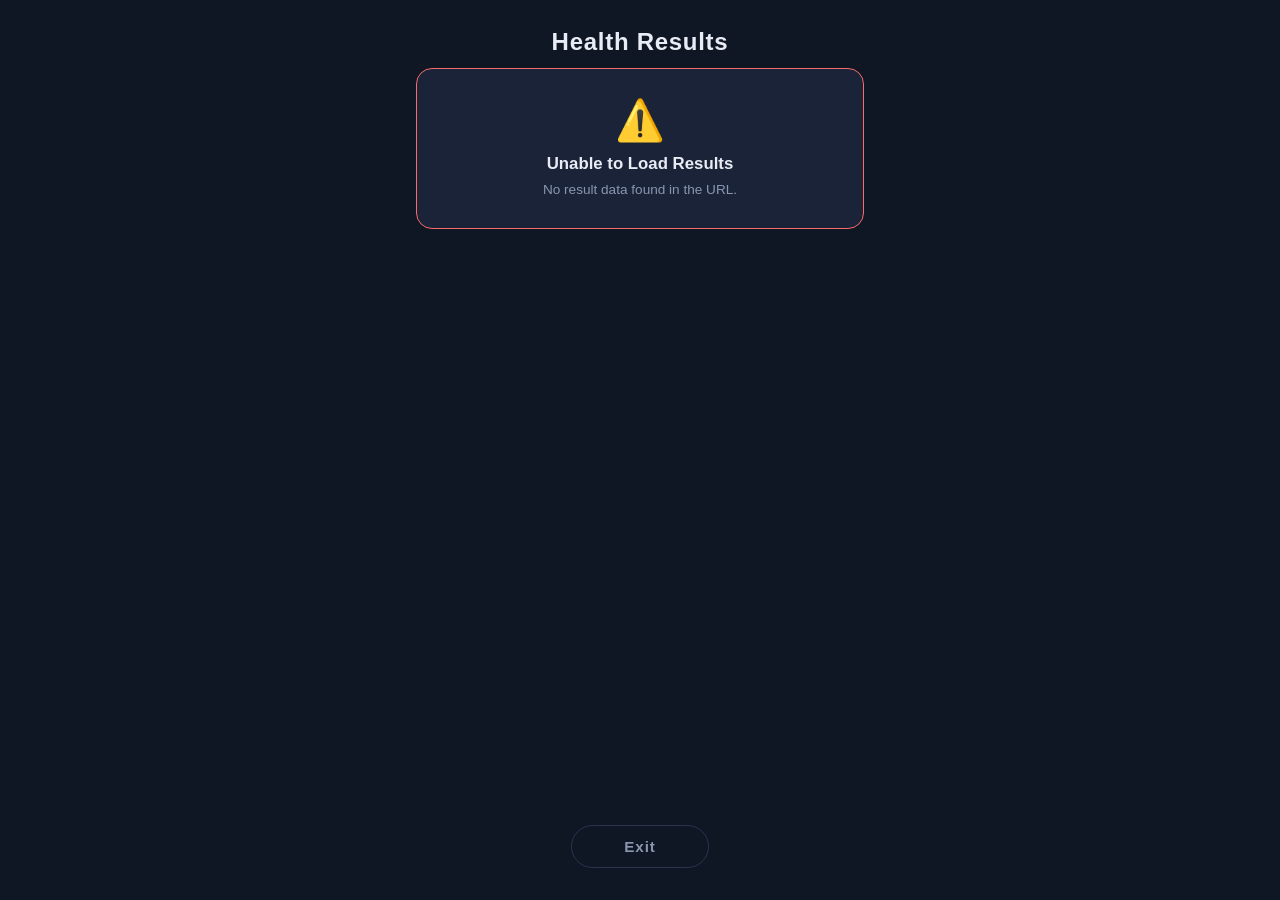
<file: index.html>
<!DOCTYPE html>
<html lang="en">
<head>
  <meta charset="UTF-8" />
  <meta name="viewport" content="width=device-width, initial-scale=1.0" />
  <title>Health Results</title>
  <style>
    /* ---- Reset & base ---- */
    *, *::before, *::after { box-sizing: border-box; margin: 0; padding: 0; }

    :root {
      --bg: #0f1624;
      --card-bg: #1a2337;
      --accent: #4f8ef7;
      --accent2: #56e3a0;
      --text: #e8ecf4;
      --text-muted: #8a96b0;
      --red: #f76b6b;
      --yellow: #f7c948;
      --green: #56e3a0;
      --radius: 16px;
    }

    body {
      font-family: -apple-system, BlinkMacSystemFont, "Segoe UI", Roboto, sans-serif;
      background: var(--bg);
      color: var(--text);
      min-height: 100vh;
      display: flex;
      flex-direction: column;
      align-items: center;
    }

    /* ---- Page header ---- */
    .page-header {
      width: 100%;
      text-align: center;
      padding: 28px 16px 8px;
    }
    .page-header h1 {
      font-size: 1.5rem;
      font-weight: 700;
      letter-spacing: 0.03em;
      color: var(--text);
    }
    .page-header .subtitle {
      font-size: 0.85rem;
      color: var(--text-muted);
      margin-top: 4px;
    }

    /* ---- Main content ---- */
    .content {
      width: 100%;
      max-width: 480px;
      padding: 0 16px;
      flex: 1;
      display: flex;
      flex-direction: column;
      align-items: center;
      gap: 20px;
    }

    /* ---- Health Score ring ---- */
    .score-card {
      background: var(--card-bg);
      border-radius: var(--radius);
      padding: 28px 20px 22px;
      width: 100%;
      display: flex;
      flex-direction: column;
      align-items: center;
      gap: 12px;
      box-shadow: 0 4px 24px rgba(0,0,0,.35);
    }
    .score-card .card-label {
      font-size: 0.78rem;
      font-weight: 600;
      letter-spacing: 0.12em;
      text-transform: uppercase;
      color: var(--text-muted);
    }
    .ring-wrap {
      position: relative;
      width: 140px;
      height: 140px;
    }
    .ring-wrap svg {
      transform: rotate(-90deg);
      width: 140px;
      height: 140px;
    }
    .ring-bg { fill: none; stroke: #2a3450; stroke-width: 10; }
    .ring-fg {
      fill: none;
      stroke-width: 10;
      stroke-linecap: round;
      transition: stroke-dashoffset 0.8s ease;
    }
    .ring-center {
      position: absolute;
      inset: 0;
      display: flex;
      flex-direction: column;
      align-items: center;
      justify-content: center;
    }
    .ring-value {
      font-size: 2.2rem;
      font-weight: 700;
      line-height: 1;
    }
    .ring-unit {
      font-size: 0.72rem;
      color: var(--text-muted);
      margin-top: 2px;
    }
    .score-status {
      font-size: 1rem;
      font-weight: 600;
    }

    /* ---- Metric cards grid ---- */
    .metrics-grid {
      width: 100%;
      display: flex;
      flex-direction: column;
      gap: 14px;
    }

    .metric-card {
      background: var(--card-bg);
      border-radius: var(--radius);
      padding: 20px 16px 16px;
      display: flex;
      flex-direction: column;
      gap: 8px;
      box-shadow: 0 4px 16px rgba(0,0,0,.3);
      position: relative;
      overflow: hidden;
      width: 100%;
    }
    .metric-card::before {
      content: '';
      position: absolute;
      top: 0; left: 0; right: 0;
      height: 3px;
      border-radius: var(--radius) var(--radius) 0 0;
    }
    .metric-card.heart::before { background: var(--red); }
    .metric-card.bp::before    { background: var(--accent); }

    .metric-icon {
      font-size: 1.5rem;
      line-height: 1;
    }
    .metric-label {
      font-size: 0.72rem;
      font-weight: 600;
      letter-spacing: 0.1em;
      text-transform: uppercase;
      color: var(--text-muted);
    }
    .metric-value {
      font-size: 2rem;
      font-weight: 700;
      line-height: 1;
    }
    .metric-unit {
      font-size: 0.72rem;
      color: var(--text-muted);
    }

    /* Blood pressure special layout */
    .bp-row {
      display: flex;
      align-items: baseline;
      gap: 6px;
    }
    .bp-separator {
      font-size: 1.4rem;
      color: var(--text-muted);
      font-weight: 300;
    }
    .bp-inner {
      display: flex;
      justify-content: space-around;
      gap: 10px;
    }
    .bp-block {
      display: flex;
      flex-direction: column;
      align-items: center;
      gap: 4px;
    }
    .bp-block .metric-value { font-size: 1.8rem; }
    .bp-block .metric-label { letter-spacing: 0.06em; }

    /* ---- Timestamp ---- */
    .timestamp {
      font-size: 0.78rem;
      color: var(--text-muted);
      text-align: center;
    }

    /* ---- Error / loading ---- */
    .status-box {
      background: var(--card-bg);
      border-radius: var(--radius);
      padding: 28px 20px;
      text-align: center;
      width: 100%;
      display: none;
    }
    .status-box.visible { display: block; }
    .status-box.error { border: 1px solid var(--red); }
    .status-icon { font-size: 2.5rem; margin-bottom: 10px; }
    .status-title { font-size: 1.05rem; font-weight: 600; margin-bottom: 6px; }
    .status-desc { font-size: 0.85rem; color: var(--text-muted); line-height: 1.5; }

    /* ---- Exit button ---- */
    .exit-wrap {
      width: 100%;
      display: flex;
      justify-content: center;
      padding: 20px 16px 32px;
    }
    .exit-btn {
      background: transparent;
      color: var(--text-muted);
      border: 1.5px solid #2a3450;
      border-radius: 50px;
      padding: 12px 52px;
      font-size: 0.95rem;
      font-weight: 600;
      letter-spacing: 0.06em;
      cursor: pointer;
      transition: border-color 0.2s, color 0.2s, background 0.2s;
    }
    .exit-btn:hover, .exit-btn:focus {
      border-color: var(--accent);
      color: var(--text);
      background: rgba(79,142,247,0.08);
      outline: none;
    }

    /* ---- Toast message ---- */
    .toast {
      position: fixed;
      bottom: 90px;
      left: 50%;
      transform: translateX(-50%);
      background: #2a3450;
      color: var(--text);
      border-radius: 10px;
      padding: 10px 20px;
      font-size: 0.82rem;
      max-width: 90vw;
      text-align: center;
      opacity: 0;
      pointer-events: none;
      transition: opacity 0.3s;
      z-index: 999;
    }
    .toast.error { border: 1px solid var(--red); color: var(--red); }
    .toast.show { opacity: 1; }
  </style>
</head>
<body>

  <div class="page-header">
    <h1>Health Results</h1>
    <p class="subtitle" id="timestamp"></p>
  </div>

  <div class="content" id="results-section" style="display:none">
    <!-- Health Score Ring -->
    <div class="score-card">
      <span class="card-label">Overall Health Score</span>
      <div class="ring-wrap">
        <svg viewBox="0 0 140 140">
          <circle class="ring-bg" cx="70" cy="70" r="60"/>
          <circle class="ring-fg" id="ring-fg" cx="70" cy="70" r="60"
                  stroke-dasharray="377" stroke-dashoffset="377"/>
        </svg>
        <div class="ring-center">
          <span class="ring-value" id="score-value">--</span>
          <span class="ring-unit">/ 100</span>
        </div>
      </div>
      <span class="score-status" id="score-status"></span>
    </div>

    <!-- Metrics grid -->
    <div class="metrics-grid">
      <!-- Heart Rate -->
      <div class="metric-card heart">
        <span class="metric-icon">❤️</span>
        <span class="metric-label">Heart Rate</span>
        <span class="metric-value" id="hr-value">--</span>
        <span class="metric-unit">bpm</span>
      </div>

      <!-- Blood Pressure (full width) -->
      <div class="metric-card bp">
        <span class="metric-icon">🩺</span>
        <span class="metric-label" style="margin-bottom:6px">Blood Pressure</span>
        <div class="bp-inner">
          <div class="bp-block">
            <span class="metric-value" id="sys-value">--</span>
            <span class="metric-label">Systolic</span>
            <span class="metric-unit">mmHg</span>
          </div>
          <span class="bp-separator">/</span>
          <div class="bp-block">
            <span class="metric-value" id="dia-value">--</span>
            <span class="metric-label">Diastolic</span>
            <span class="metric-unit">mmHg</span>
          </div>
        </div>
      </div>
    </div>
  </div>

  <!-- Error state -->
  <div class="content">
    <div class="status-box error" id="error-box">
      <div class="status-icon">⚠️</div>
      <div class="status-title">Unable to Load Results</div>
      <div class="status-desc" id="error-desc">No result data found in the URL.</div>
    </div>
  </div>

  <!-- Exit button (always at bottom center) -->
  <div class="exit-wrap">
    <button class="exit-btn" onclick="navigateBack()">Exit</button>
  </div>

  <!-- Toast -->
  <div class="toast" id="toast"></div>

  <script>
    /* ============================================================
     *  Float-16 decoder  (IEEE 754 half-precision → JS number)
     * ============================================================ */
    function float16ToNumber(bits) {
      const sign = (bits & 0x8000) ? -1 : 1;
      const exp  = (bits & 0x7C00) >> 10;
      const mant =  bits & 0x03FF;
      if (exp === 0)  return mant === 0 ? sign * 0 : sign * Math.pow(2, -14) * (mant / 1024);
      if (exp === 31) return mant === 0 ? sign * Infinity : NaN;
      return sign * Math.pow(2, exp - 15) * (1 + mant / 1024);
    }

    /* ============================================================
     *  CRC-16 (Modbus / IBM variant — same as reference project)
     * ============================================================ */
    function crc16(str) {
      const buf = Array.from(str).map(c => c.charCodeAt(0));
      let crc = 0xFFFF;
      for (let i = 0; i < buf.length; i++) {
        crc ^= buf[i];
        for (let j = 0; j < 8; j++) {
          const odd = crc & 0x0001;
          crc >>= 1;
          if (odd) crc ^= 0xA001;
        }
      }
      const lsb = crc & 0x00FF;
      const msb = (crc & 0xFF00) >> 8;
      return new Uint8Array([lsb, msb]);   // little-endian
    }

    function pointIDToHashKey(id) {
      const bytes = crc16(id);
      return `${bytes[0]}${bytes[1]}`;
    }

    /* ============================================================
     *  Decode NuraQR encoded string from URL
     * ============================================================ */
    function decodeNuraQRString(encoded) {
      const raw   = atob(decodeURIComponent(encoded));
      const bytes = Uint8Array.from(raw, c => c.charCodeAt(0));

      // Magic bytes: "NQ1"
      if (bytes[0] !== 0x4e || bytes[1] !== 0x51 || bytes[2] !== 0x31) {
        throw new Error('Invalid header – expected NQ1 magic bytes');
      }

      // Compact timestamp (Uint32 LE, bytes 3-6)
      const tsView = new DataView(bytes.slice(3, 7).buffer);
      const tsNum  = tsView.getUint32(0, true);
      const timestamp = compactTsToDate(tsNum);

      // Results payload (4 bytes per point: 2-byte CRC-16 key + 2-byte float16)
      const payload = bytes.slice(7);
      if (payload.length % 4 !== 0) throw new Error('Invalid payload length');

      const results = { timestamp };
      for (let i = 0; i < payload.length; i += 4) {
        const key   = `${payload[i]}${payload[i+1]}`;
        const dv    = new DataView(payload.slice(i+2, i+4).buffer);
        const val   = float16ToNumber(dv.getUint16(0, true));
        results[key] = parseFloat(val.toFixed(2));
      }
      return results;
    }

    function compactTsToDate(n) {
      const s    = n.toString();
      const year = parseInt('20' + s.slice(0, 2), 10);
      const mon  = parseInt(s.slice(2, 4), 10) - 1;
      const day  = parseInt(s.slice(4, 6), 10);
      const hr   = parseInt(s.slice(6, 8), 10);
      const min  = parseInt(s.slice(8, 10), 10);
      return new Date(year, mon, day, hr, min);
    }

    /* ============================================================
     *  Colour helpers
     * ============================================================ */
    function scoreColor(score) {
      if (isNaN(score)) return 'var(--text-muted)';
      if (score >= 80)  return 'var(--green)';
      if (score >= 60)  return 'var(--yellow)';
      return 'var(--red)';
    }
    function scoreLabel(score) {
      if (isNaN(score)) return '';
      if (score >= 80)  return '😊 Excellent';
      if (score >= 60)  return '😐 Fair';
      return '😟 Needs Attention';
    }

    /* ============================================================
     *  Render
     * ============================================================ */
    function render(results, measurementID, partnerID) {
      // Timestamp
      if (results.timestamp) {
        document.getElementById('timestamp').textContent =
          results.timestamp.toLocaleString(undefined, { dateStyle:'medium', timeStyle:'short' });
      }

      // Health Score ring
      const hsKey = pointIDToHashKey('HEALTH_SCORE');
      const hs    = results[hsKey];
      const scoreEl  = document.getElementById('score-value');
      const ringEl   = document.getElementById('ring-fg');
      const statusEl = document.getElementById('score-status');
      const circumf  = 2 * Math.PI * 60; // r = 60

      if (!isNaN(hs) && hs !== undefined) {
        const pct    = Math.min(Math.max(hs / 100, 0), 1);
        const offset = circumf * (1 - pct);
        scoreEl.textContent = Math.round(hs);
        ringEl.style.strokeDashoffset = offset;
        const col = scoreColor(hs);
        ringEl.style.stroke   = col;
        scoreEl.style.color   = col;
        statusEl.textContent  = scoreLabel(hs);
        statusEl.style.color  = col;
      } else {
        scoreEl.textContent  = 'N/A';
        statusEl.textContent = '';
        ringEl.style.stroke  = 'var(--text-muted)';
      }

      // Heart Rate
      const hrKey = pointIDToHashKey('HR_BPM');
      const hr    = results[hrKey];
      document.getElementById('hr-value').textContent = isNaN(hr) ? 'N/A' : Math.round(hr);

      // Blood Pressure
      const sysKey = pointIDToHashKey('BP_SYSTOLIC');
      const diaKey = pointIDToHashKey('BP_DIASTOLIC');
      const sys    = results[sysKey];
      const dia    = results[diaKey];
      document.getElementById('sys-value').textContent = isNaN(sys) ? 'N/A' : Math.round(sys);
      document.getElementById('dia-value').textContent = isNaN(dia) ? 'N/A' : Math.round(dia);

      document.getElementById('results-section').style.display = 'flex';

      // Log profile input for debugging
      const pointsIDs = ['INPUT_AGE', 'INPUT_HEIGHT', 'INPUT_WEIGHT', 'INPUT_GENDER', 'INPUT_DIABETES', 'INPUT_SMOKING', 'INPUT_BP_MEDICATION'];
      pointsIDs.forEach(id => {
        const key = pointIDToHashKey(id);
        console.log(`${id}:`, results[key]);
      });
      console.log('Measurement ID:', measurementID);
      console.log('Partner ID:', partnerID);
    }

    /* ============================================================
     *  Toast helper
     * ============================================================ */
    function showMessage(msg, type) {
      const t = document.getElementById('toast');
      t.textContent = msg;
      t.className = `toast ${type === 'error' ? 'error' : ''} show`;
      setTimeout(() => { t.className = 'toast'; }, 4000);
    }

    /* ============================================================
     *  AndroidBridge back navigation
     * ============================================================ */
    function navigateBack() {
      const bridge = window.AndroidBridge;
      if (bridge && typeof bridge.onJSNavigateBack === 'function') {
        bridge.onJSNavigateBack();
        return;
      }
      showMessage('AndroidBridge.onJSNavigateBack is not available in this browser environment.', 'error');
    }

    /* ============================================================
     *  Bootstrap
     * ============================================================ */
    document.addEventListener('DOMContentLoaded', () => {
      const params = new URLSearchParams(window.location.search);
      const r      = params.get('r');
      const measurementID = params.get('mid');
      const partnerID = params.get('pid');


      if (!r) {
        document.getElementById('error-box').classList.add('visible');
        return;
      }

      try {
        const results = decodeNuraQRString(r);
        render(results, measurementID, partnerID);
      } catch (err) {
        document.getElementById('error-box').classList.add('visible');
        document.getElementById('error-desc').textContent = err.message || 'Failed to decode result data.';
        console.error('Decode error:', err);
      }
    });
  </script>
</body>
</html>
</file>
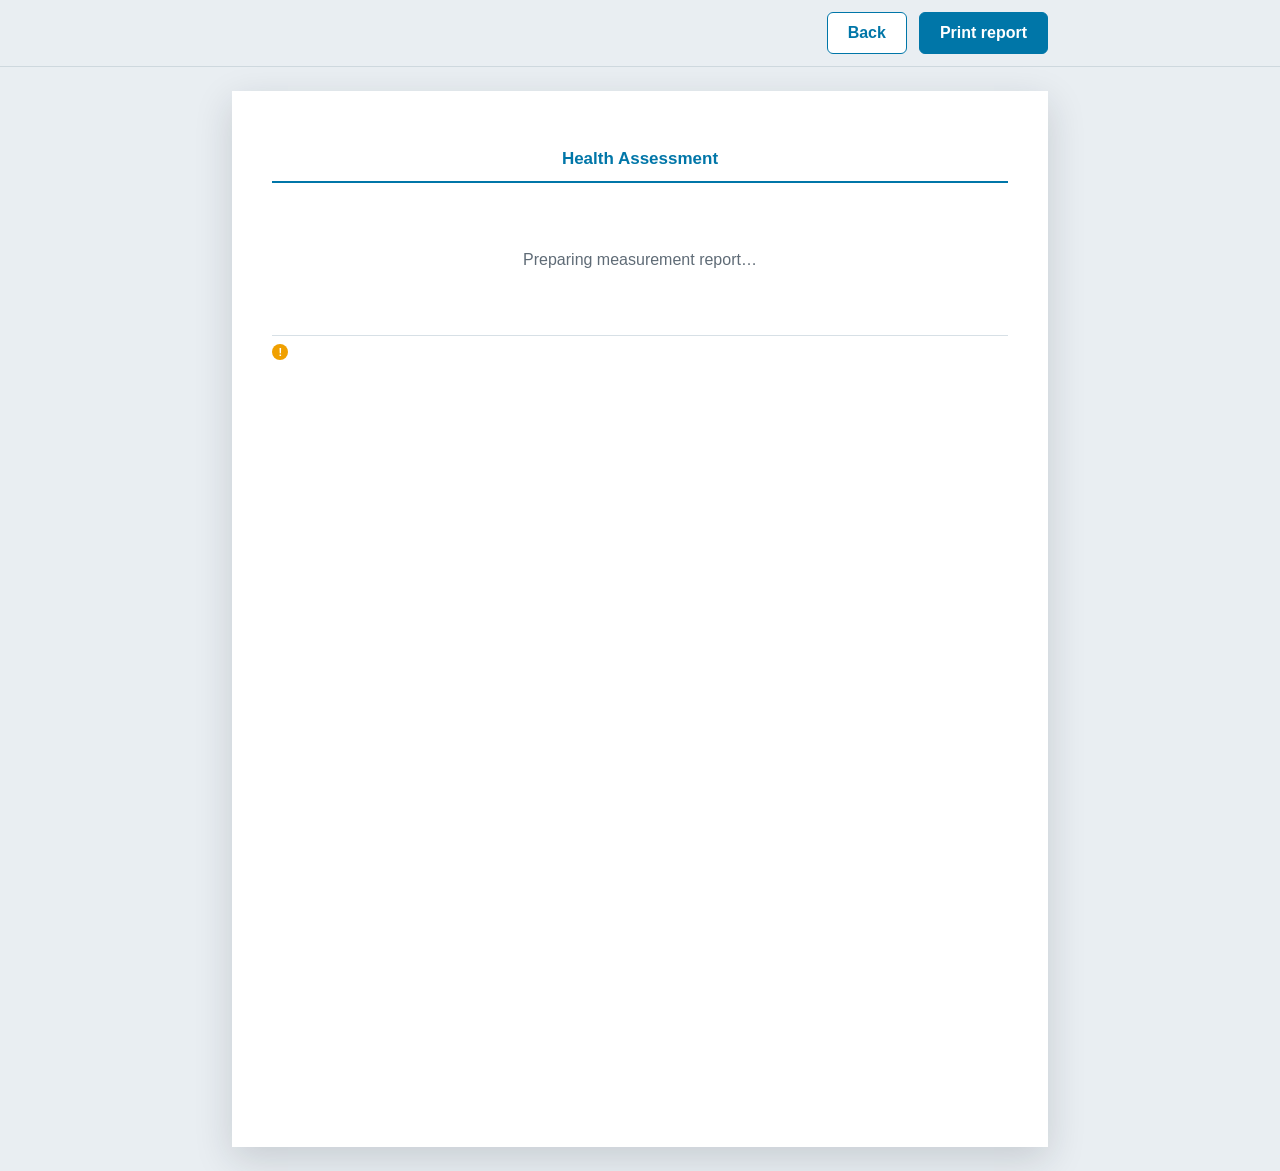
<file: report/index.html>
<!doctype html>
<html lang="en">
<head>
    <meta charset="utf-8">
    <meta name="viewport" content="width=device-width, initial-scale=1">
    <meta name="color-scheme" content="light">
    <title>Health Assessment</title>
    <link rel="stylesheet" href="report.css">
</head>
<body>
    <nav class="screen-actions" aria-label="Report actions">
        <button id="closeButton" class="secondary" type="button">Back</button>
        <button id="printButton" class="primary" type="button">Print report</button>
    </nav>

    <main id="report" class="report-sheet" aria-busy="true">
        <header class="report-header">
            <div class="report-heading">
                <h1 id="reportTitle">Health Assessment</h1>
                <time id="timestamp"></time>
            </div>
        </header>

        <section id="measurementMeta" class="measurement-meta" hidden>
            <span id="measurementId"></span>
            <span id="quality"></span>
        </section>

        <div id="loading" class="message">Preparing measurement report…</div>
        <div id="error" class="message error" role="alert" hidden></div>
        <div id="sections"></div>

        <footer id="disclaimer" class="disclaimer" hidden>
            <span class="warning" aria-hidden="true">!</span>
            <p id="disclaimerText"></p>
        </footer>
    </main>

    <script src="report.js"></script>
</body>
</html>
</file>
<file: report/report.css>
:root {
    --report-blue: #0076a8;
    --report-cyan: #00aeef;
    --ink: #17212b;
    --muted: #5f6b76;
    --line: #d7e0e6;
    --paper: #ffffff;
    --canvas: #e9eef2;
}

* {
    box-sizing: border-box;
}

html {
    background: var(--canvas);
}

body {
    margin: 0;
    color: var(--ink);
    background: var(--canvas);
    font-family: Arial, "Noto Sans", "Microsoft YaHei", sans-serif;
    -webkit-print-color-adjust: exact;
    print-color-adjust: exact;
}

.screen-actions {
    position: sticky;
    z-index: 10;
    top: 0;
    display: flex;
    justify-content: flex-end;
    gap: 12px;
    padding: 12px max(16px, calc((100vw - 8.5in) / 2));
    background: rgba(233, 238, 242, 0.96);
    border-bottom: 1px solid #ced8de;
}

.android-webview .screen-actions {
    display: none;
}

button {
    min-height: 42px;
    padding: 0 20px;
    border: 1px solid var(--report-blue);
    border-radius: 6px;
    font: inherit;
    font-weight: 700;
    cursor: pointer;
}

button.primary {
    color: white;
    background: var(--report-blue);
}

button.secondary {
    color: var(--report-blue);
    background: white;
}

.report-sheet {
    width: 8.5in;
    min-height: 11in;
    margin: 24px auto;
    padding: 0.34in 0.42in;
    background: var(--paper);
    box-shadow: 0 12px 36px rgba(23, 33, 43, 0.16);
}

.report-header {
    display: flex;
    justify-content: center;
    align-items: end;
    min-height: 0.62in;
    border-bottom: 2px solid var(--report-blue);
}

.report-heading {
    padding-bottom: 8px;
    text-align: center;
}

h1 {
    margin: 0;
    color: var(--report-blue);
    font-size: 17px;
    font-weight: 700;
}

time {
    display: block;
    margin-top: 4px;
    color: var(--muted);
    font-size: 9px;
}

.measurement-meta {
    display: flex;
    justify-content: space-between;
    gap: 12px;
    margin: 8px 0 4px;
    color: var(--muted);
    font-size: 9px;
}

.message {
    padding: 56px 12px;
    color: var(--muted);
    text-align: center;
}

.message.error {
    color: #a12622;
}

.report-section {
    margin-top: 8px;
    break-inside: avoid;
}

.report-section h2 {
    margin: 0 0 3px;
    color: var(--report-blue);
    font-size: 13px;
    line-height: 1.25;
}

.results-table {
    width: 100%;
    border-collapse: collapse;
    table-layout: fixed;
    font-size: 10px;
}

.results-table thead {
    display: table-header-group;
}

.results-table th {
    padding: 4px 10px;
    color: #fff;
    background: var(--report-cyan);
    font-size: 10px;
    text-align: left;
}

.results-table th:nth-child(1),
.results-table td:nth-child(1) {
    width: 48%;
}

.results-table th:nth-child(2),
.results-table td:nth-child(2) {
    width: 26%;
}

.results-table th:nth-child(3),
.results-table td:nth-child(3) {
    width: 26%;
}

.results-table td {
    padding: 3px 10px;
    border-bottom: 1px solid var(--line);
    line-height: 1.25;
    vertical-align: top;
}

.results-table tr {
    break-inside: avoid;
}

.result-value {
    font-weight: 700;
}

.status-green {
    color: #137333;
}

.status-lightGreen {
    color: #4f7f21;
}

.status-yellow {
    color: #8a6500;
}

.status-lightRed {
    color: #b45100;
}

.status-red {
    color: #b3261e;
}

.disclaimer {
    display: grid;
    grid-template-columns: 20px 1fr;
    gap: 7px;
    align-items: start;
    margin-top: 10px;
    padding-top: 8px;
    color: #4f5962;
    border-top: 1px solid var(--line);
    font-size: 8.5px;
    line-height: 1.35;
    break-inside: avoid;
}

.warning {
    display: inline-grid;
    width: 16px;
    height: 16px;
    place-items: center;
    color: #fff;
    background: #f0a000;
    border-radius: 50%;
    font-size: 11px;
    font-weight: 800;
}

.disclaimer p {
    margin: 0;
}

@media (max-width: 850px) {
    .report-sheet {
        width: 100%;
        min-height: 100vh;
        margin: 0;
        padding: 72px 22px 28px;
        box-shadow: none;
    }

    .screen-actions {
        position: fixed;
        right: 0;
        left: 0;
    }
}

@page {
    size: Letter portrait;
    margin: 0.34in 0.42in;
}

@media print {
    html,
    body {
        background: #fff;
    }

    .screen-actions {
        display: none !important;
    }

    .report-sheet {
        width: auto;
        min-height: auto;
        margin: 0;
        padding: 0;
        box-shadow: none;
    }
}
</file>
